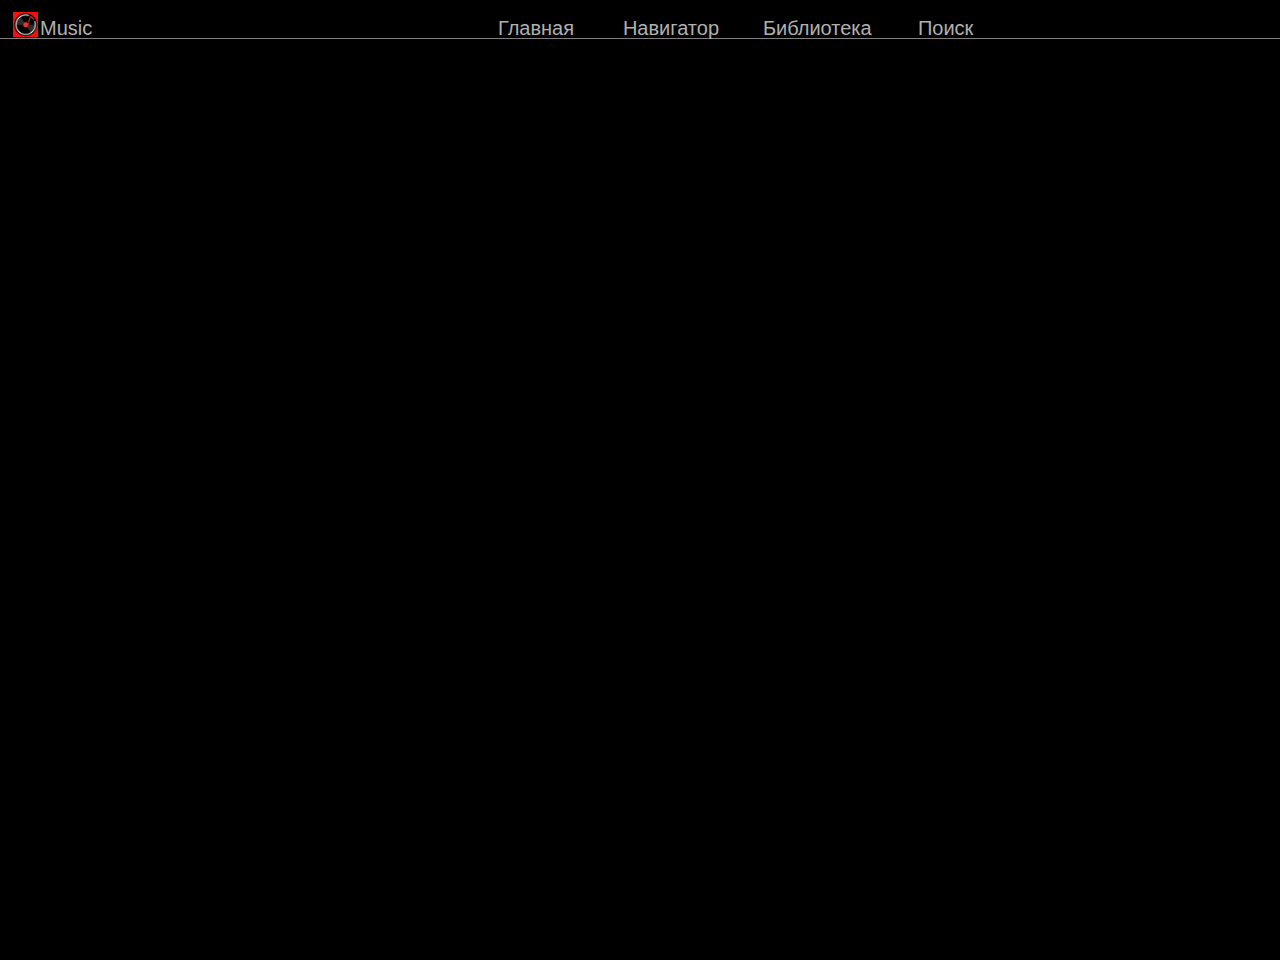
<file: library.html>
<!DOCTYPE html>
<html lang="en">
<head>
    <meta charset="UTF-8">
    <meta http-equiv="X-UA-Compatible" content="IE=edge">
    <meta name="viewport" content="width=device-width, initial-scale=1.0">
    <link rel="stylesheet" href="css/library.css">
    <link rel="stylesheet" href="https://cdnjs.cloudflare.com/ajax/libs/font-awesome/5.15.2/css/all.min.css" integrity="sha512-HK5fgLBL+xu6dm/Ii3z4xhlSUyZgTT9tuc/hSrtw6uzJOvgRr2a9jyxxT1ely+B+xFAmJKVSTbpM/CuL7qxO8w==" crossorigin="anonymous" />
    <title>Document</title>
</head>
<body>
    <div class="wraper">
        <div class="navigator">
            <div class="navigator-img">            
                <img src="img/player2.png" alt="player" width="25px" height="25px">
            </div>
            <div class="navigator-sections-text">
                <h3 class="navigator-title">Music</h3>
            </div>
            <div class="navigator-sections-centr">
                <div class="navigator-sections-centr-text">
                    <a class="link" href="index.html"><h3 class="navigator-title">Главная</h3></a>
                </div>
                <div class="navigator-sections-centr-text2">
                    <a class="link" href="navigator.html"><h3 class="navigator-title">Навигатор</h3></a>
                </div>
                <div class="navigator-sections-centr-text3">
                    <a class="link" href="library.html"><h3 class="navigator-title">Библиотека</h3></a>
                </div>
                <div class="navigator-sections-centr-text4">
                   <a href="#"><h3 class="navigator-title" >Поиск</h3></a> 
                </div>                
            </div>
            <div class="navigator-sections-right">
                <div class="drop-list">
                    <div class="menu"> 
                        <div>
                            <span class="main-icons"><i class="fas fa-user-circle"></i></span>                                      
                                <ul class="submenu">          
                                    <li class="title-list"><a class="title-text" href="#">Мой аккаунт</a></li>
                                    <li class="title-list3"><a class="title-text2" href="#">Укравпления аккаунтом</a></li>                    
                                    <li class="title-list"><i class="fas fa-user"></i><a class="title-text3" href="#">Мой аккаунт</a></li>
                                    <li class="title-list"><i class="fas fa-file-invoice-dollar"></i><a class="title-text4" href="#">Мой канал</a></li>
                                    <li class="title-list"><i class="fas fa-file-invoice"></i><a class="title-text5" href="#">Сменить аккаунт</a></li>
                                    <li class="title-list"><i class="fas fa-sign-out-alt"></i><a class="title-text6" href="#">Выйти</a></li>
                                    <li class="title-list"><i class="fas fa-cloud-download-alt"></i><a class="title-text7" href="#">Загрука музыки</a></li>
                                    <li class="title-list"><i class="fas fa-history"></i><a class="title-text8" href="#">История</a></li>
                                    <li class="title-list"><i class="fas fa-cogs"></i><a class="title-text9" href="#">Настройки</a></li>
                                    <li class="title-list"><i class="fas fa-hamsa"></i><a class="title-text10" href="#">Условия использования</a></li>
                                    <li class="title-list"><i class="fas fa-question-circle"></i><a class="title-text11" href="#">Справка</a></li>
                                    <li class="title-list2"><i class="fas fa-file-pdf"></i><a class="title-text12" href="#">Отправить отзыв</a></li>
                                </ul> 
                        </div>
                    </div>
                </div>
            </div>       
        </div>
    </div> 
</body>
</html>
</file>
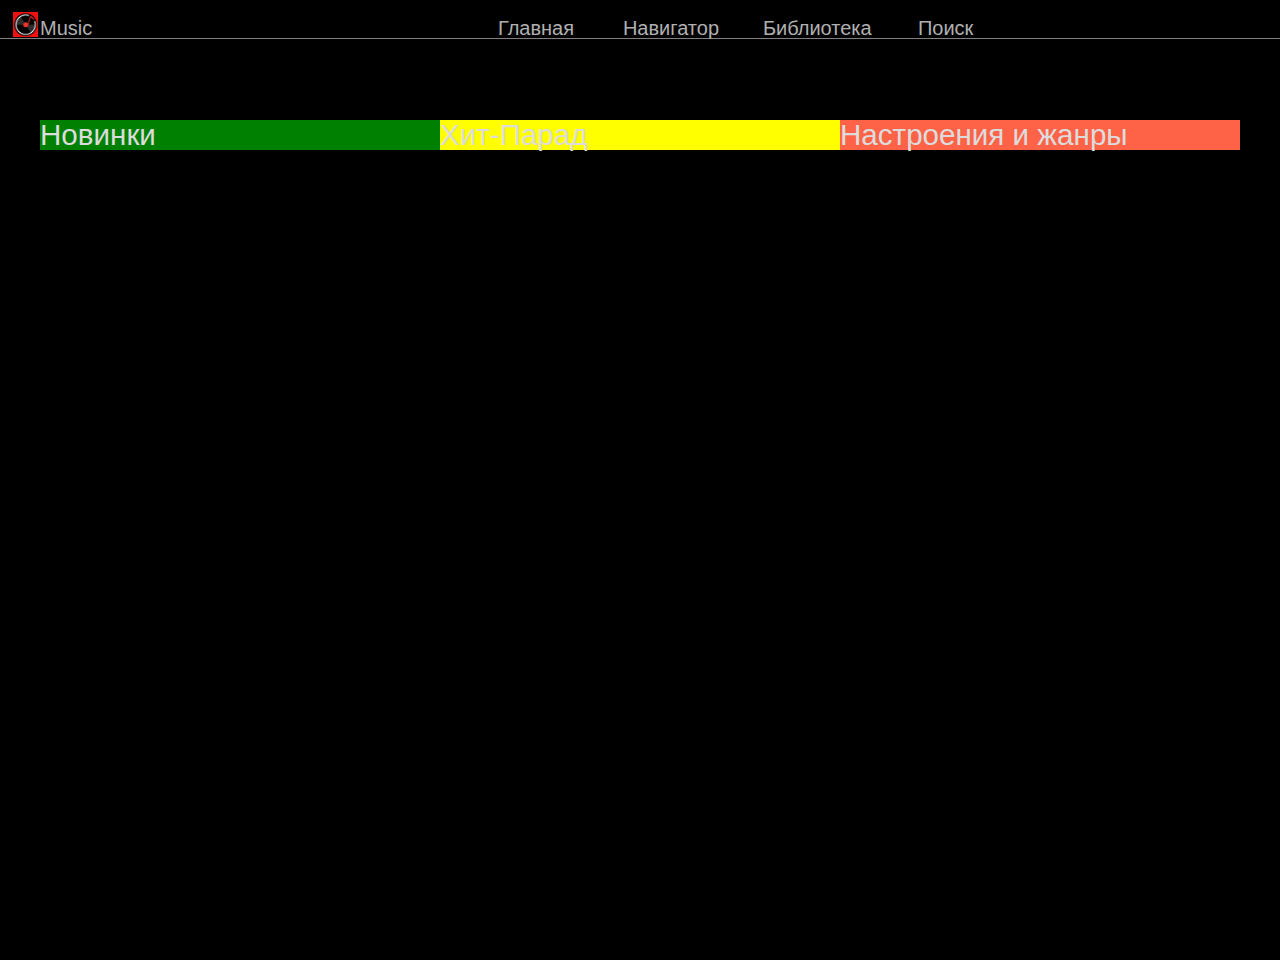
<file: navigator.html>
<!DOCTYPE html>
<html lang="en">
<head>
    <meta charset="UTF-8">
    <meta http-equiv="X-UA-Compatible" content="IE=edge">
    <meta name="viewport" content="width=device-width, initial-scale=1.0">
    <link rel="stylesheet" href="https://cdnjs.cloudflare.com/ajax/libs/font-awesome/5.15.2/css/all.min.css" integrity="sha512-HK5fgLBL+xu6dm/Ii3z4xhlSUyZgTT9tuc/hSrtw6uzJOvgRr2a9jyxxT1ely+B+xFAmJKVSTbpM/CuL7qxO8w==" crossorigin="anonymous" />
    <link rel="stylesheet" href="css/navigator.css">
    <title>Document</title>
</head>
<body>
    <div class="wraper">
        <div class="navigator">
            <div class="navigator-img">            
                <img src="img/player2.png" alt="player" width="25px" height="25px">
            </div>
            <div class="navigator-sections-text">
                <h3 class="navigator-title">Music</h3>
            </div>
            <div class="navigator-sections-centr">
                <div class="navigator-sections-centr-text">
                    <a class="link" href="index.html"><h3 class="navigator-title">Главная</h3></a>
                </div>
                <div class="navigator-sections-centr-text2">
                    <a class="link" href="navigator.html"><h3 class="navigator-title">Навигатор</h3></a>
                </div>
                <div class="navigator-sections-centr-text3">
                    <a class="link" href="library.html"><h3 class="navigator-title">Библиотека</h3></a>
                </div>
                <div class="navigator-sections-centr-text4">
                   <a href="#"><h3 class="navigator-title" >Поиск</h3></a> 
                </div>                
            </div>
            <div class="navigator-sections-right">
                <div class="drop-list">
                    <div class="menu"> 
                        <div>
                            <span class="main-icons"><i class="fas fa-user-circle"></i></span>                                      
                                <ul class="submenu">          
                                    <li class="title-list"><a class="title-text" href="#">Мой аккаунт</a></li>
                                    <li class="title-list3"><a class="title-text2" href="#">Укравпления аккаунтом</a></li>                    
                                    <li class="title-list"><i class="fas fa-user"></i><a class="title-text3" href="#">Мой аккаунт</a></li>
                                    <li class="title-list"><i class="fas fa-file-invoice-dollar"></i><a class="title-text4" href="#">Мой канал</a></li>
                                    <li class="title-list"><i class="fas fa-file-invoice"></i><a class="title-text5" href="#">Сменить аккаунт</a></li>
                                    <li class="title-list"><i class="fas fa-sign-out-alt"></i><a class="title-text6" href="#">Выйти</a></li>
                                    <li class="title-list"><i class="fas fa-cloud-download-alt"></i><a class="title-text7" href="#">Загрука музыки</a></li>
                                    <li class="title-list"><i class="fas fa-history"></i><a class="title-text8" href="#">История</a></li>
                                    <li class="title-list"><i class="fas fa-cogs"></i><a class="title-text9" href="#">Настройки</a></li>
                                    <li class="title-list"><i class="fas fa-hamsa"></i><a class="title-text10" href="#">Условия использования</a></li>
                                    <li class="title-list"><i class="fas fa-question-circle"></i><a class="title-text11" href="#">Справка</a></li>
                                    <li class="title-list2"><i class="fas fa-file-pdf"></i><a class="title-text12" href="#">Отправить отзыв</a></li>
                                </ul> 
                        </div>
                    </div>
                </div>
            </div>       
        </div>
        <div class="carousel">
            <div class="carousel-block1">
                <div class="carousel-text">Новинки</div>
            </div>
            <div class="carousel-block2">
                <div class="carousel-text2">Хит-Парад</div>
            </div>
           <div class="carousel-block3">
                <div class="carousel-text3">Настроения и жанры</div>
           </div>            
        </div>
    </div>
</body>
</html>
</file>
<file: css/library.css>
*{
    padding:0;
    margin:0;
    border:0;
    }
    *,*:before,*:after{
    -moz-box-sizing: border-box;
    -webkit-box-sizing: border-box;
    box-sizing: border-box;
    }
    :focus,:active{outline: none;}
    a:focus,a:active{outline: none;}
    
    nav,footer,header,aside{display: block;}
    
    html,body{
    height:100%;
    width: 100%;
    font-size: 100%;
    line-height: 1;
    font-size: 14px;
    -ms-text-size-adjust: 100%;
    -moz-text-size-adjust: 100%;
    -webkit-text-size-adjust: 100;
    }
    
    input, button, textarea {font-family:inherit;}
    
    input::-ms-clear{display: none;}
    button{cursor: pointer;}
    button::-moz-focus-inner{padding:0;border:0;}
    a, a:visited{text-decoration: none;}
    a:hover {text-decoration: none;}
    ul li {list-style: none;}
    img{vertical-align: top;}
    
    h1,h2,h3,h4,h5,h6{font-size:inherit;font-weight: 400;}


body {
    margin-top: 60px;
    background-color: black;
    font-family: Arial, Helvetica, sans-serif;
}
.wrapper{
    min-height: 100%;
    grid-template: minmax(100px, auto) 1fr minmax(70px, auto)
}
.navigator {
    display: grid;
    background-color: black;
    grid-template: 1fr / 1fr minmax(auto, 40px) minmax(auto, 635px) minmax(auto, 1160px) minmax(auto, 40px) 1fr;
    border-bottom: solid 1px #808080;
    position: fixed;
    top: 0;
    right: 0;
    left: 0;
    z-index: 100;

   

   
    
}
.navigator-sections-centr {
    display: grid;
    grid-template: 1fr / minmax(auto, 125px) minmax(auto, 140px) minmax(auto, 155px) minmax(auto, 125px) 1fr;
       
}
.navigator-img {
    grid-column: 2 / 3;
    padding: 12px 0 0 13px;
   
}
.navigator-img>img{
    
}
.navigator-title {
    padding: 18px 0 0 0;
    font-size: 20px;
    color: #B0B0B0;
}   
.navigator-sections-right {
    grid-column: 5 / 6;
    
}
.drop-list {
    padding: 10px 0 0 0;
}
.main-icons {
    color: tomato;
    font-size: 4ex;
}
.submenu {
    display: none;
    position: absolute;
    top: 40px;
    right: 0;
    border: solid 1px #808080;
    color : #DCDCDC;
    background: #202020;
    max-width: 16%;
}
li>i.fas {
    margin: 0 0 0 0;
    padding-left: 20px;
    font-size: 2.8ex;
    color    : #A8A8A8;
}
ul.submenu>li:nth-child(1) {
    margin: 0;
    padding: 13px 0 0 40px;
}

ul.submenu>li:nth-child(2) {
    margin: 0;
    padding: 15px 0 13px 40px;
    border-bottom: solid 1px #DCDCDC;
}

ul.submenu>li:nth-child(6) {
    border-bottom: solid 1px #DCDCDC;
}

.title-list {
    margin: 15px 0 0 0;
}

.title-list2 {
    margin: 15px 0 15px 0;  
}

.title-list {
    margin: 15px 0 0 0;
    
}

.title-text {
    text-decoration: none;
    margin: 0 0 0 30px;
}
.title-text:link {
    color: #DCDCDC;
}
.title-text:visited {
    color: #DCDCDC;
}

.title-text2 {
    text-decoration: none;
    margin: 0 0 0 30px;  
}

.title-text2:link {
    color: #DCDCDC;
}
.title-text2:visited {
    color: #DCDCDC;
}


.title-text3 {
    text-decoration: none;
    margin: 0 0 0 32px;  
}

.title-text3:link {
    color: #DCDCDC;
}
.title-text3:visited {
    color: #DCDCDC;
}

.title-text4 {
    text-decoration: none;
    margin: 0 0 0 34px;  
}

.title-text4:link {
    color: #DCDCDC;
}
.title-text4:visited {
    color: #DCDCDC;
}

.title-text5 {
    text-decoration: none;
    margin: 0 0 0 34px;  
}

.title-text5:link {
    color: #DCDCDC;
}
.title-text5:visited {
    color: #DCDCDC;
}

.title-text6 {
    text-decoration: none;
    margin: 0 0 0 29px;  
}

.title-text6:link {
    color: #DCDCDC;
}
.title-text6:visited {
    color: #DCDCDC;
}

.title-text7 {
    text-decoration: none;
    margin: 0 0 0 24px;  
}

.title-text7:link {
    color: #DCDCDC;
}
.title-text7:visited {
    color: #DCDCDC;
}

.title-text8 {
    text-decoration: none;
    margin: 0 0 0 29px;  
}

.title-text8:link {
    color: #DCDCDC;
}
.title-text8:visited {
    color: #DCDCDC;
}
.title-text9 {
    text-decoration: none;
    margin: 0 0 0 24px;  
}

.title-text9:link {
    color: #DCDCDC;
}
.title-text9:visited {
    color: #DCDCDC;
}

.title-text10 {
    text-decoration: none;
    margin: 0 0 0 29px;  
}

.title-text10:link {
    color: #DCDCDC;
}
.title-text10:visited {
    color: #DCDCDC;
}

.title-text11 {
    text-decoration: none;
    margin: 0 0 0 29px;  
}

.title-text11:link {
    color: #DCDCDC;
}
.title-text11:visited {
    color: #DCDCDC;
}

.title-text12 {
    text-decoration: none;
    margin: 0 0 0 34px;  
}

.title-text12:link {
    color: #DCDCDC;
}
.title-text12:visited {
    color: #DCDCDC;
}


.navigator-sections-right>.drop-list>.menu>div:hover>.submenu {
    display: block;
}


.navigator-title:hover {
    color: white;
}
</file>
<file: css/navigator.css>
*{
    padding:0;
    margin:0;
    border:0;
    }
    *,*:before,*:after{
    -moz-box-sizing: border-box;
    -webkit-box-sizing: border-box;
    box-sizing: border-box;
    }
    :focus,:active{outline: none;}
    a:focus,a:active{outline: none;}
    
    nav,footer,header,aside{display: block;}
    
    html,body{
    height:100%;
    width: 100%;
    font-size: 100%;
    line-height: 1;
    font-size: 14px;
    -ms-text-size-adjust: 100%;
    -moz-text-size-adjust: 100%;
    -webkit-text-size-adjust: 100;
    }
    
    input, button, textarea {font-family:inherit;}
    
    input::-ms-clear{display: none;}
    button{cursor: pointer;}
    button::-moz-focus-inner{padding:0;border:0;}
    a, a:visited{text-decoration: none;}
    a:hover {text-decoration: none;}
    ul li {list-style: none;}
    img{vertical-align: top;}
    
    h1,h2,h3,h4,h5,h6{font-size:inherit;font-weight: 400;}


body {
    margin-top: 60px;
    background-color: black;
    font-family: Arial, Helvetica, sans-serif;
}
.wrapper{
    min-height: 100%;
    grid-template: minmax(100px, auto) 1fr minmax(70px, auto)
}
.navigator {
    display: grid;
    background-color: black;
    grid-template: 1fr / 1fr minmax(auto, 40px) minmax(auto, 635px) minmax(auto, 1160px) minmax(auto, 40px) 1fr;
    border-bottom: solid 1px #808080;
    position: fixed;
    top: 0;
    left: 0;
    right: 0;
    z-index: 100; 

   

   
    
}
.navigator-sections-centr {
    display: grid;
    grid-template: 1fr / minmax(auto, 125px) minmax(auto, 140px) minmax(auto, 155px) minmax(auto, 125px) 1fr;
       
}
.navigator-img {
    grid-column: 2 / 3;
    padding: 12px 0 0 13px;
   
}
.navigator-img>img{
    
}
.navigator-title {
    padding: 18px 0 0 0;
    font-size: 20px;
    color: #B0B0B0;
}   
.navigator-sections-right {
    grid-column: 5 / 6;
    
}
.drop-list {
    padding: 10px 0 0 0;
}
.main-icons {
    color: tomato;
    font-size: 4ex;
}
.submenu {
    display: none;
    position: absolute;
    top: 40px;
    right: 0;
    border: solid 1px #808080;
    color : #DCDCDC;
    background: #202020;
    max-width: 16%;
}
li>i.fas {
    margin: 0 0 0 0;
    padding-left: 20px;
    font-size: 2.8ex;
    color    : #A8A8A8;
}
ul.submenu>li:nth-child(1) {
    margin: 0;
    padding: 13px 0 0 40px;
}

ul.submenu>li:nth-child(2) {
    margin: 0;
    padding: 15px 0 13px 40px;
    border-bottom: solid 1px #DCDCDC;
}

ul.submenu>li:nth-child(6) {
    border-bottom: solid 1px #DCDCDC;
}

.title-list {
    margin: 15px 0 0 0;
}

.title-list2 {
    margin: 15px 0 15px 0;  
}

.title-list {
    margin: 15px 0 0 0;
    
}

.title-text {
    text-decoration: none;
    margin: 0 0 0 30px;
}
.title-text:link {
    color: #DCDCDC;
}
.title-text:visited {
    color: #DCDCDC;
}

.title-text2 {
    text-decoration: none;
    margin: 0 0 0 30px;  
}

.title-text2:link {
    color: #DCDCDC;
}
.title-text2:visited {
    color: #DCDCDC;
}


.title-text3 {
    text-decoration: none;
    margin: 0 0 0 32px;  
}

.title-text3:link {
    color: #DCDCDC;
}
.title-text3:visited {
    color: #DCDCDC;
}

.title-text4 {
    text-decoration: none;
    margin: 0 0 0 34px;  
}

.title-text4:link {
    color: #DCDCDC;
}
.title-text4:visited {
    color: #DCDCDC;
}

.title-text5 {
    text-decoration: none;
    margin: 0 0 0 34px;  
}

.title-text5:link {
    color: #DCDCDC;
}
.title-text5:visited {
    color: #DCDCDC;
}

.title-text6 {
    text-decoration: none;
    margin: 0 0 0 29px;  
}

.title-text6:link {
    color: #DCDCDC;
}
.title-text6:visited {
    color: #DCDCDC;
}

.title-text7 {
    text-decoration: none;
    margin: 0 0 0 24px;  
}

.title-text7:link {
    color: #DCDCDC;
}
.title-text7:visited {
    color: #DCDCDC;
}

.title-text8 {
    text-decoration: none;
    margin: 0 0 0 29px;  
}

.title-text8:link {
    color: #DCDCDC;
}
.title-text8:visited {
    color: #DCDCDC;
}
.title-text9 {
    text-decoration: none;
    margin: 0 0 0 24px;  
}

.title-text9:link {
    color: #DCDCDC;
}
.title-text9:visited {
    color: #DCDCDC;
}

.title-text10 {
    text-decoration: none;
    margin: 0 0 0 29px;  
}

.title-text10:link {
    color: #DCDCDC;
}
.title-text10:visited {
    color: #DCDCDC;
}

.title-text11 {
    text-decoration: none;
    margin: 0 0 0 29px;  
}

.title-text11:link {
    color: #DCDCDC;
}
.title-text11:visited {
    color: #DCDCDC;
}

.title-text12 {
    text-decoration: none;
    margin: 0 0 0 34px;  
}

.title-text12:link {
    color: #DCDCDC;
}
.title-text12:visited {
    color: #DCDCDC;
}


.navigator-sections-right>.drop-list>.menu>div:hover>.submenu {
    display: block;
}


.navigator-title:hover {
    color: white;
}

/** carousel **/
.carousel {
    display: grid;
    grid-template: minmax(auto, 60px) 1fr / 1fr minmax(auto, 400px) minmax(auto, 400px) minmax(auto, 400px) 1fr;
    
}
.carousel-text {
    font-size: 4ex;
    color: #DCDCDC;
    background: green;
}
.carousel-text2 {
    font-size: 4ex;
    color: #DCDCDC;
    background: yellow; 
}
.carousel-text3 {
    font-size: 4ex;
    color: #DCDCDC;
    background: tomato;
}
.carousel-block1{
    grid-row: 2 / 3;
    grid-column: 2 / 3;
}
.carousel-block2{
    grid-row: 2 / 3;
    grid-column: 3 / 4;
}
.carousel-block3{
    grid-row: 2 / 3;
    grid-column: 4 / 5;
}
</file>
